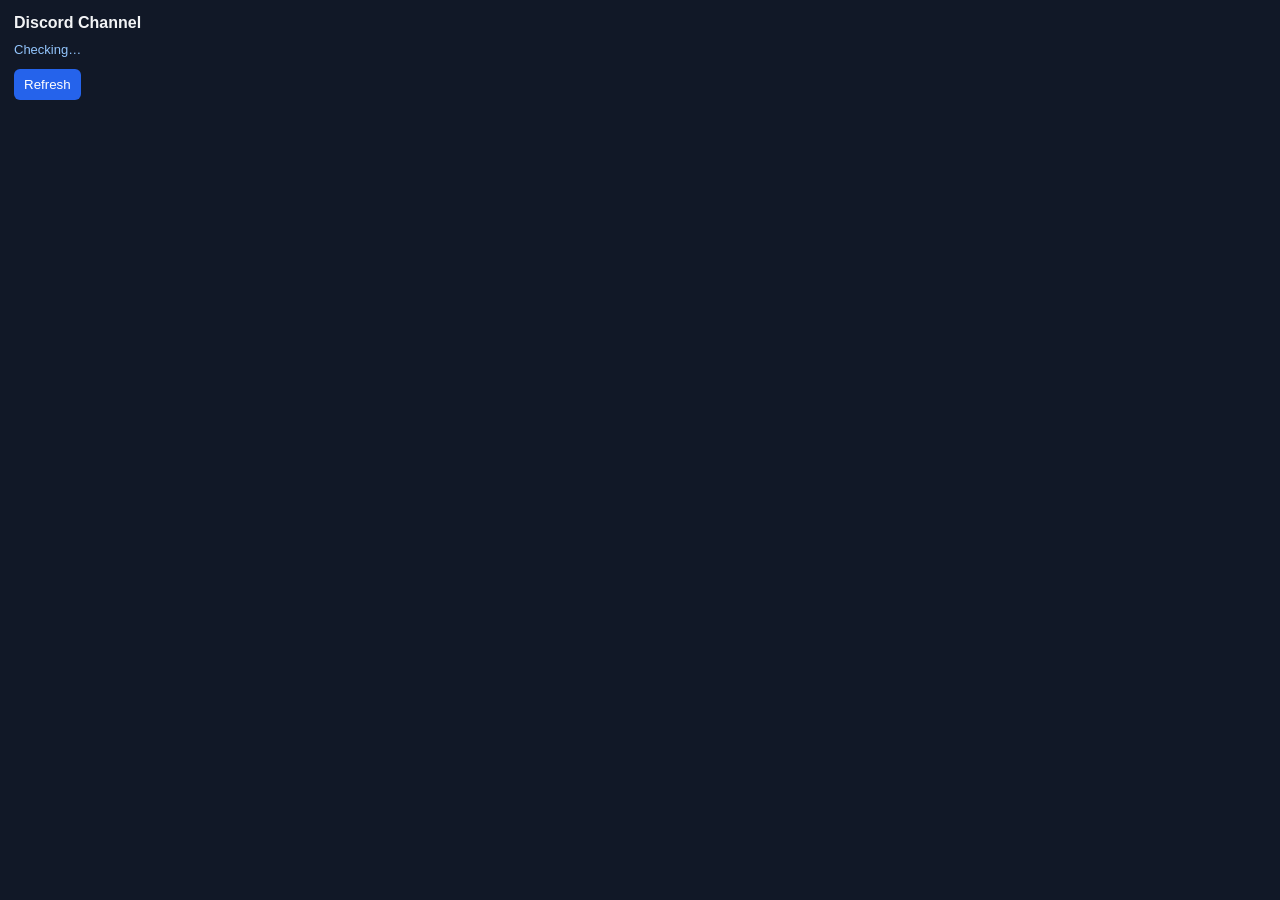
<file: vivaldi-discord-channel-extension/popup.html>
<!doctype html>
<html lang="en">
<head>
  <meta charset="utf-8">
  <meta name="viewport" content="width=device-width, initial-scale=1">
  <title>Discord Channel</title>
  <link rel="stylesheet" href="popup.css">
</head>
<body>
  <main class="card">
    <h1>Discord Channel</h1>
    <p id="status" class="status">Checking…</p>

    <section id="result" hidden>
      <div class="row"><span class="label">Channel</span><span id="channel">-</span></div>
      <div class="row"><span class="label">Server</span><span id="server">-</span></div>
      <div class="row"><span class="label">Window title</span><span id="title">-</span></div>
    </section>

    <p id="error" class="error" hidden></p>

    <div class="actions">
      <button id="refreshBtn" type="button">Refresh</button>
    </div>
  </main>

  <script src="popup.js"></script>
</body>
</html>
</file>
<file: vivaldi-discord-channel-extension/popup.css>
:root {
  color-scheme: light dark;
  font-family: "Segoe UI", Arial, sans-serif;
}

body {
  margin: 0;
  min-width: 320px;
  background: #111827;
  color: #f3f4f6;
}

.card {
  padding: 14px;
}

h1 {
  margin: 0 0 10px;
  font-size: 16px;
}

.status {
  margin: 0 0 10px;
  font-size: 13px;
  color: #93c5fd;
}

.row {
  display: grid;
  grid-template-columns: 92px 1fr;
  gap: 8px;
  margin-bottom: 8px;
  font-size: 12px;
}

.label {
  color: #9ca3af;
}

.error {
  margin: 10px 0;
  font-size: 12px;
  color: #fca5a5;
}

.actions {
  margin-top: 12px;
}

button {
  border: 0;
  border-radius: 6px;
  padding: 8px 10px;
  background: #2563eb;
  color: #fff;
  cursor: pointer;
}

button:hover {
  background: #1d4ed8;
}
</file>
